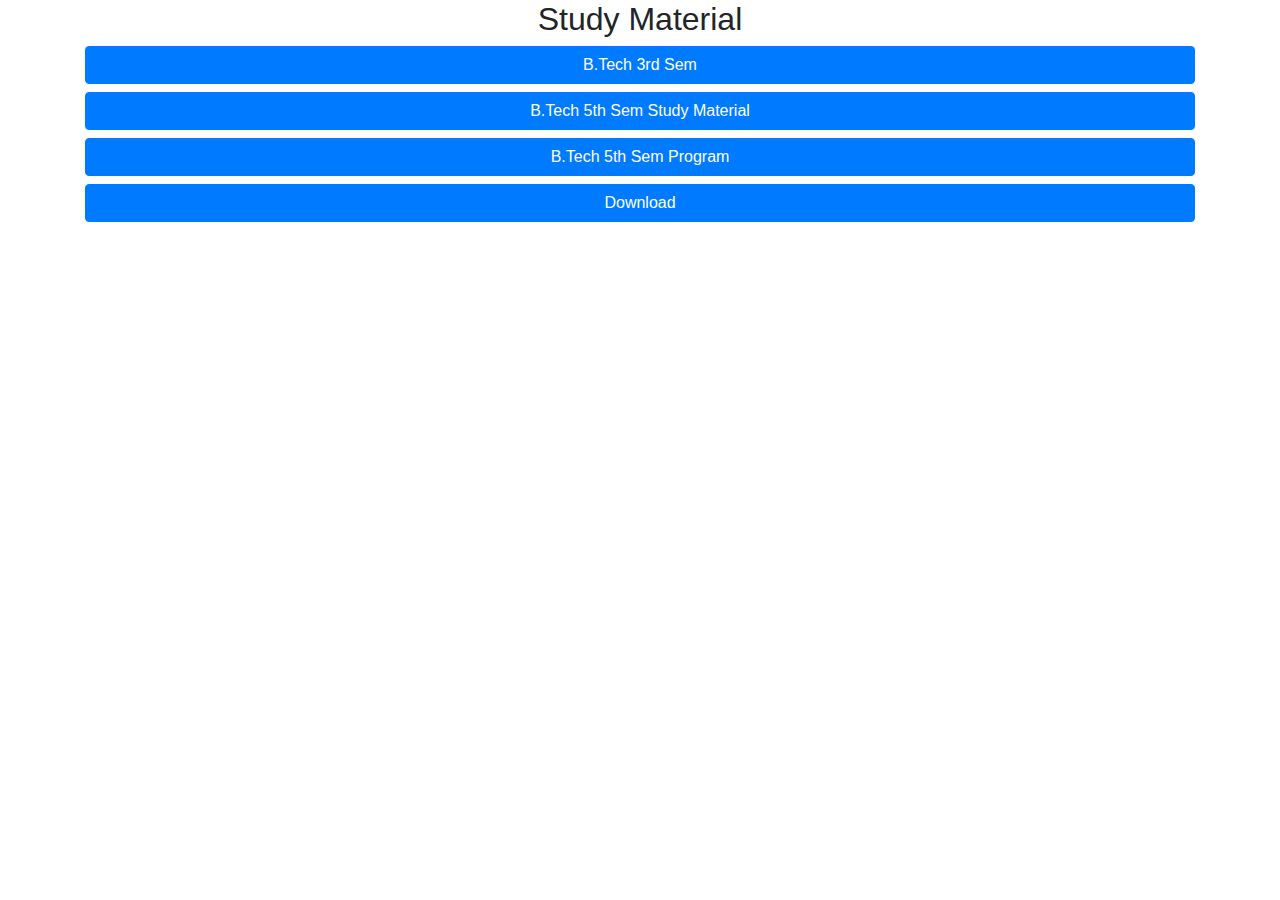
<file: index.html>
<!DOCTYPE html>
<html>
<head>
  	<title>IGU Blog</title>
  	<link rel="stylesheet" type="text/css" href="https://honeyyadav.github.io/css/bootstrap.min.css">
 	<meta name="viewport" content="width=device-width, initial-scale=1.0">
  	<link rel="shortcut icon" href="https://honeyyadav.github.io/images/favicon.ico">
	<link rel="icon" sizes="16x16 32x32 64x64" href="https://honeyyadav.github.io/images/favicon.ico">
	<link rel="icon" type="image/png" sizes="196x196" href="https://honeyyadav.github.io/images/favicon-192.png">
	<link rel="icon" type="image/png" sizes="160x160" href="https://honeyyadav.github.io/images/favicon-160.png">
	<link rel="icon" type="image/png" sizes="96x96" href="https://honeyyadav.github.io/images/favicon-96.png">
	<link rel="icon" type="image/png" sizes="64x64" href="https://honeyyadav.github.io/images/favicon-64.png">
	<link rel="icon" type="image/png" sizes="32x32" href="https://honeyyadav.github.io/images/favicon-32.png">
	<link rel="icon" type="image/png" sizes="16x16" href="https://honeyyadav.github.io/images/favicon-16.png">
	<link rel="apple-touch-icon" href="https://honeyyadav.github.io/images/favicon-57.png">
	<link rel="apple-touch-icon" sizes="114x114" href="https://honeyyadav.github.io/images/favicon-114.png">
	<link rel="apple-touch-icon" sizes="72x72" href="https://honeyyadav.github.io/images/favicon-72.png">
	<link rel="apple-touch-icon" sizes="144x144" href="https://honeyyadav.github.io/images/favicon-144.png">
	<link rel="apple-touch-icon" sizes="60x60" href="https://honeyyadav.github.io/images/favicon-60.png">
	<link rel="apple-touch-icon" sizes="120x120" href="https://honeyyadav.github.io/images/favicon-120.png">
	<link rel="apple-touch-icon" sizes="76x76" href="https://honeyyadav.github.io/images/favicon-76.png">
	<link rel="apple-touch-icon" sizes="152x152" href="https://honeyyadav.github.io/images/favicon-152.png">
	<link rel="apple-touch-icon" sizes="180x180" href="https://honeyyadav.github.io/images/favicon-180.png">
	<meta name="msapplication-TileColor" content="#FFFFFF">
	<meta name="msapplication-TileImage" content="https://honeyyadav.github.io/images/favicon-144.png">
	<meta name="msapplication-config" content="https://honeyyadav.github.io/images/browserconfig.xml">
</head>
<body>
	<div class="container">
		<h2 align="center">Study Material</h2>
	</div>
  	<div class="container">
    	<div class="row">
    		
    		<a href="https://drive.google.com/drive/folders/1yzIhm69aCQIG2naE6yDrVSP9mayrxkH4?usp=sharing" download class="btn-block col-sm-12 col-xs-12">
      		<button class="btn btn-block btn-primary col-sm-12 col-xs-12" href="student-area">
      			B.Tech 3rd Sem
      		</button>
      		</a>

      		<a href="5.html" class="btn-block col-sm-12 col-xs-12">
      		<button class="btn btn-block btn-primary col-sm-12 col-xs-12" href="student-area">
      			B.Tech 5th Sem Study Material
      		</button>
      		</a>

      		<a href="index3.html" class="btn-block col-sm-12 col-xs-12">
      		<button class="btn btn-block btn-primary col-sm-12 col-xs-12" href="student-area">
      			B.Tech 5th Sem Program
      		</button>
      		</a>

          <a href="https://pastehere.xyz/oRTenrDd" class="btn-block col-sm-12 col-xs-12">
          <button class="btn btn-block btn-primary col-sm-12 col-xs-12" href="student-area">
            Download
          </button>
          </a>

      	</div>
    </div>

</body>
</html>
</file>
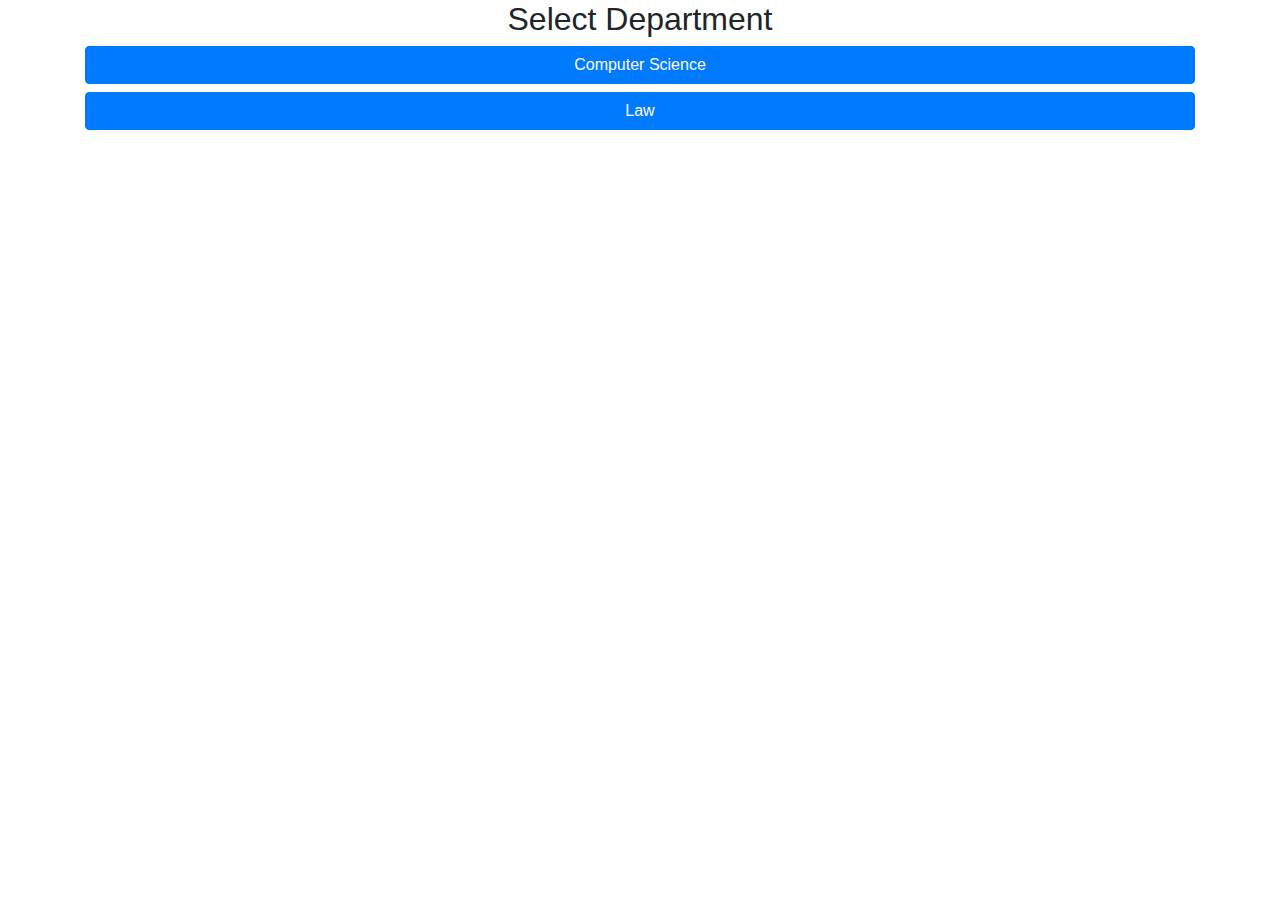
<file: student-area/index.html>
<!DOCTYPE html>
<html>
<head>
  	<title>IGU Blog</title>
  	<link rel="stylesheet" type="text/css" href="https://honeyyadav.github.io/css/bootstrap.min.css">
  	<meta name="viewport" content="width=device-width, initial-scale=1.0">
  	<link rel="shortcut icon" href="https://honeyyadav.github.io/images/favicon.ico">
	<link rel="icon" sizes="16x16 32x32 64x64" href="https://honeyyadav.github.io/images/favicon.ico">
	<link rel="icon" type="image/png" sizes="196x196" href="https://honeyyadav.github.io/images/favicon-192.png">
	<link rel="icon" type="image/png" sizes="160x160" href="https://honeyyadav.github.io/images/favicon-160.png">
	<link rel="icon" type="image/png" sizes="96x96" href="https://honeyyadav.github.io/images/favicon-96.png">
	<link rel="icon" type="image/png" sizes="64x64" href="https://honeyyadav.github.io/images/favicon-64.png">
	<link rel="icon" type="image/png" sizes="32x32" href="https://honeyyadav.github.io/images/favicon-32.png">
	<link rel="icon" type="image/png" sizes="16x16" href="https://honeyyadav.github.io/images/favicon-16.png">
	<link rel="apple-touch-icon" href="https://honeyyadav.github.io/images/favicon-57.png">
	<link rel="apple-touch-icon" sizes="114x114" href="https://honeyyadav.github.io/images/favicon-114.png">
	<link rel="apple-touch-icon" sizes="72x72" href="https://honeyyadav.github.io/images/favicon-72.png">
	<link rel="apple-touch-icon" sizes="144x144" href="https://honeyyadav.github.io/images/favicon-144.png">
	<link rel="apple-touch-icon" sizes="60x60" href="https://honeyyadav.github.io/images/favicon-60.png">
	<link rel="apple-touch-icon" sizes="120x120" href="https://honeyyadav.github.io/images/favicon-120.png">
	<link rel="apple-touch-icon" sizes="76x76" href="https://honeyyadav.github.io/images/favicon-76.png">
	<link rel="apple-touch-icon" sizes="152x152" href="https://honeyyadav.github.io/images/favicon-152.png">
	<link rel="apple-touch-icon" sizes="180x180" href="https://honeyyadav.github.io/images/favicon-180.png">
	<meta name="msapplication-TileColor" content="#FFFFFF">
	<meta name="msapplication-TileImage" content="https://honeyyadav.github.io/images/favicon-144.png">
	<meta name="msapplication-config" content="https://honeyyadav.github.io/images/browserconfig.xml">
</head>
<body>
	<div class="container">
		<h2 align="center">Select Department</h2>
	</div>
  	<div class="container">
    	<div class="row">
    		
    		<a href="computerscience/index.html" class="btn-block col-sm-12 col-xs-12">
      		<button class="btn btn-block btn-primary col-sm-12 col-xs-12" href="student-area">
      			Computer Science
      		</button>
      		</a>

      		<a href="#" class="btn-block col-sm-12 col-xs-12">
      		<button class="btn btn-block btn-primary col-sm-12 col-xs-12" href="student-area">
      			Law
      		</button>
      		</a>
      		
      	</div>
    </div>

</body>
</html>
</file>
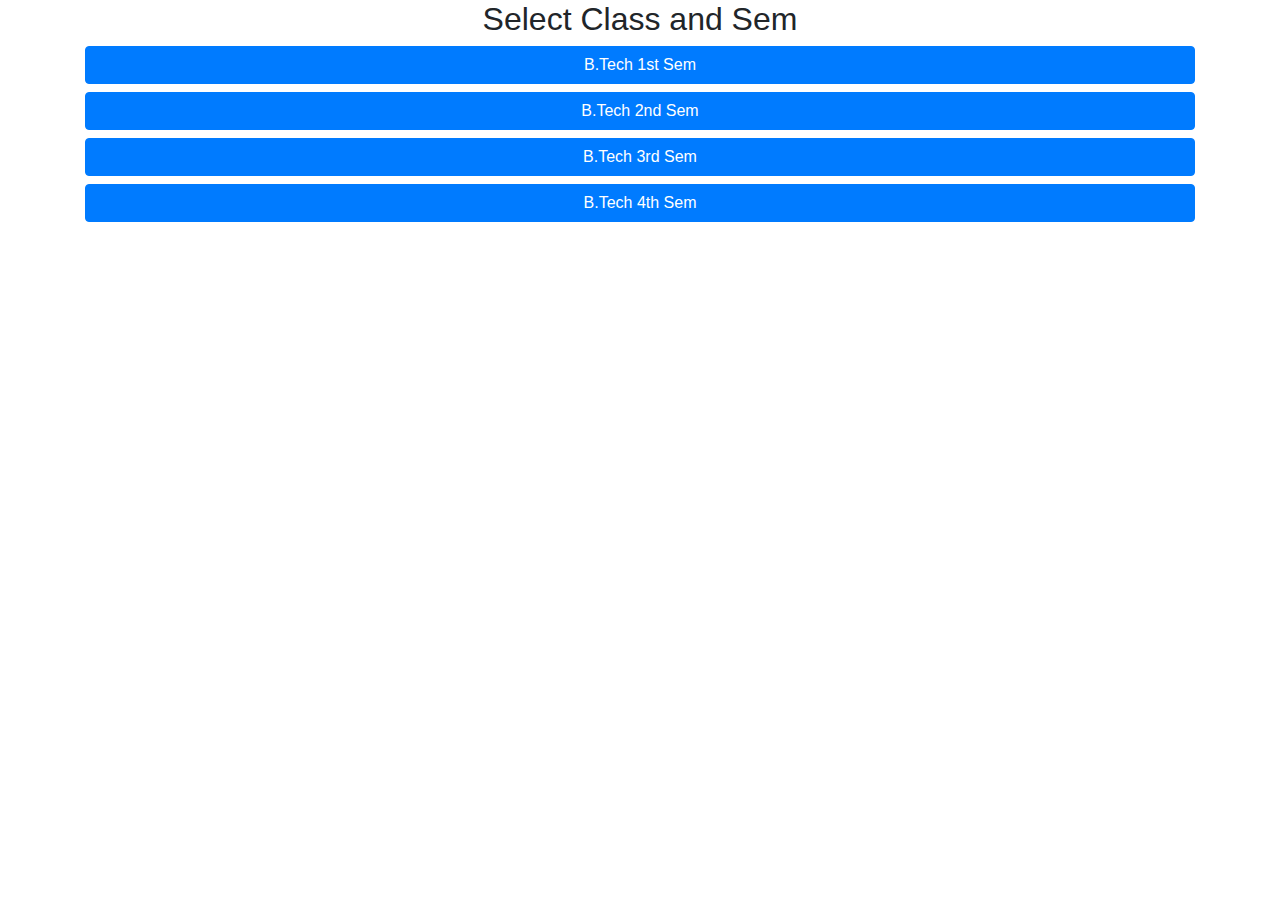
<file: student-area/computerscience/index.html>
<!DOCTYPE html>
<html>
<head>
  	<title>IGU Blog</title>
  	<link rel="stylesheet" type="text/css" href="https://honeyyadav.github.io/css/bootstrap.min.css">
  	<meta name="viewport" content="width=device-width, initial-scale=1.0">
  	<link rel="shortcut icon" href="https://honeyyadav.github.io/images/favicon.ico">
	<link rel="icon" sizes="16x16 32x32 64x64" href="https://honeyyadav.github.io/images/favicon.ico">
	<link rel="icon" type="image/png" sizes="196x196" href="https://honeyyadav.github.io/images/favicon-192.png">
	<link rel="icon" type="image/png" sizes="160x160" href="https://honeyyadav.github.io/images/favicon-160.png">
	<link rel="icon" type="image/png" sizes="96x96" href="https://honeyyadav.github.io/images/favicon-96.png">
	<link rel="icon" type="image/png" sizes="64x64" href="https://honeyyadav.github.io/images/favicon-64.png">
	<link rel="icon" type="image/png" sizes="32x32" href="https://honeyyadav.github.io/images/favicon-32.png">
	<link rel="icon" type="image/png" sizes="16x16" href="https://honeyyadav.github.io/images/favicon-16.png">
	<link rel="apple-touch-icon" href="https://honeyyadav.github.io/images/favicon-57.png">
	<link rel="apple-touch-icon" sizes="114x114" href="https://honeyyadav.github.io/images/favicon-114.png">
	<link rel="apple-touch-icon" sizes="72x72" href="https://honeyyadav.github.io/images/favicon-72.png">
	<link rel="apple-touch-icon" sizes="144x144" href="https://honeyyadav.github.io/images/favicon-144.png">
	<link rel="apple-touch-icon" sizes="60x60" href="https://honeyyadav.github.io/images/favicon-60.png">
	<link rel="apple-touch-icon" sizes="120x120" href="https://honeyyadav.github.io/images/favicon-120.png">
	<link rel="apple-touch-icon" sizes="76x76" href="https://honeyyadav.github.io/images/favicon-76.png">
	<link rel="apple-touch-icon" sizes="152x152" href="https://honeyyadav.github.io/images/favicon-152.png">
	<link rel="apple-touch-icon" sizes="180x180" href="https://honeyyadav.github.io/images/favicon-180.png">
	<meta name="msapplication-TileColor" content="#FFFFFF">
	<meta name="msapplication-TileImage" content="https://honeyyadav.github.io/images/favicon-144.png">
	<meta name="msapplication-config" content="https://honeyyadav.github.io/images/browserconfig.xml">
</head>
<body>
	<div class="container">
		<h2 align="center">Select Class and Sem</h2>
	</div>
  	<div class="container">
    	<div class="row">
    		
    		<a href="1.html" class="btn-block col-sm-12 col-xs-12">
      		<button class="btn btn-block btn-primary col-sm-12 col-xs-12" href="student-area">
      			B.Tech 1st Sem
      		</button>
      		</a>

      		<a href="#" class="btn-block col-sm-12 col-xs-12">
      		<button class="btn btn-block btn-primary col-sm-12 col-xs-12" href="student-area">
      			B.Tech 2nd Sem
      		</button>
      		</a>

      		<a href="#" class="btn-block col-sm-12 col-xs-12">
      		<button class="btn btn-block btn-primary col-sm-12 col-xs-12" href="student-area">
      			B.Tech 3rd Sem
      		</button>
      		</a>

      		<a href="#" class="btn-block col-sm-12 col-xs-12">
      		<button class="btn btn-block btn-primary col-sm-12 col-xs-12" href="student-area">
      			B.Tech 4th Sem
      		</button>
      		</a>
      		
      	</div>
    </div>

</body>
</html>
</file>
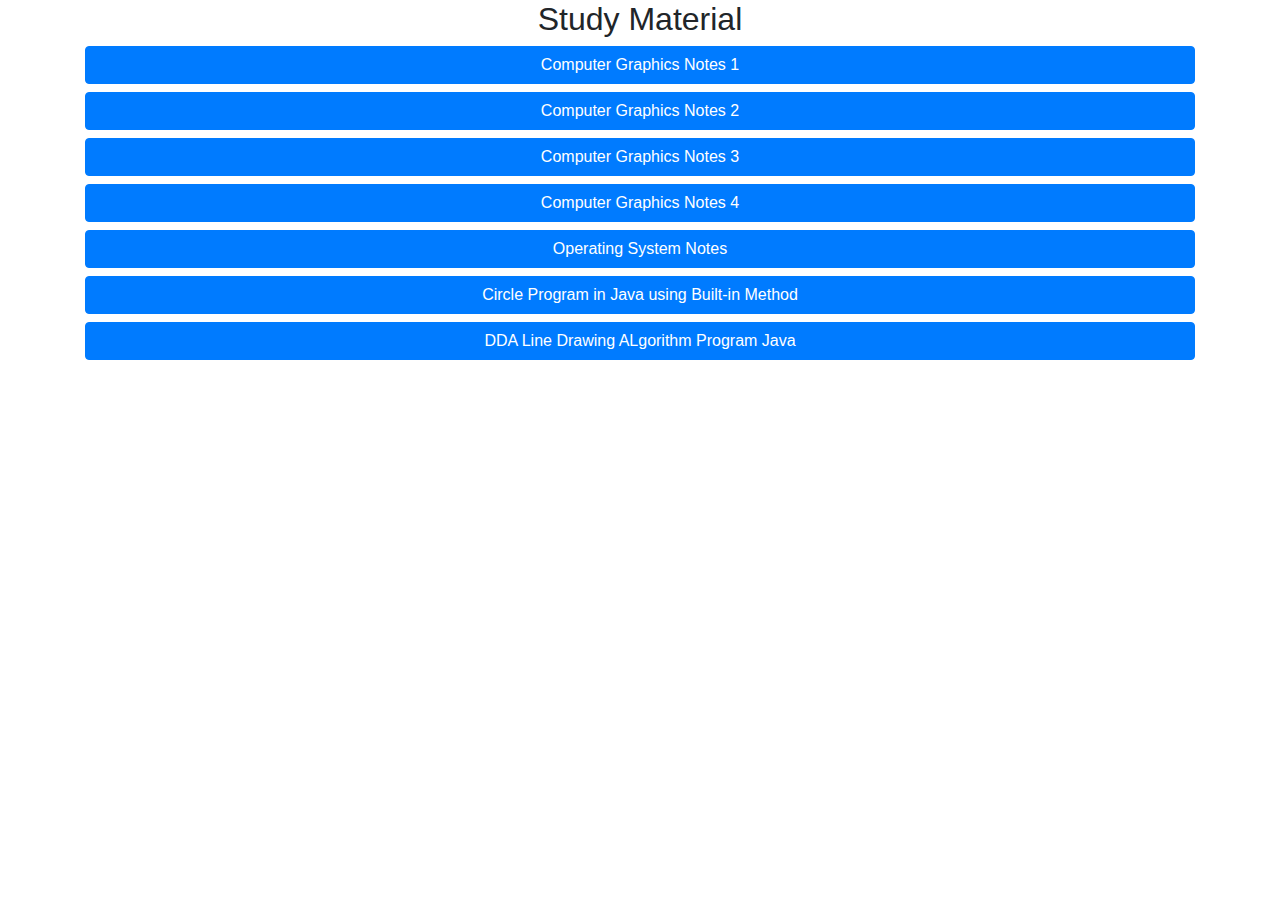
<file: 5.html>
<!DOCTYPE html>
<html>
<head>
  	<title>IGU Blog</title>
  	<link rel="stylesheet" type="text/css" href="https://honeyyadav.github.io/css/bootstrap.min.css">
 	<meta name="viewport" content="width=device-width, initial-scale=1.0">
  	<link rel="shortcut icon" href="https://honeyyadav.github.io/images/favicon.ico">
	<link rel="icon" sizes="16x16 32x32 64x64" href="https://honeyyadav.github.io/images/favicon.ico">
	<link rel="icon" type="image/png" sizes="196x196" href="https://honeyyadav.github.io/images/favicon-192.png">
	<link rel="icon" type="image/png" sizes="160x160" href="https://honeyyadav.github.io/images/favicon-160.png">
	<link rel="icon" type="image/png" sizes="96x96" href="https://honeyyadav.github.io/images/favicon-96.png">
	<link rel="icon" type="image/png" sizes="64x64" href="https://honeyyadav.github.io/images/favicon-64.png">
	<link rel="icon" type="image/png" sizes="32x32" href="https://honeyyadav.github.io/images/favicon-32.png">
	<link rel="icon" type="image/png" sizes="16x16" href="https://honeyyadav.github.io/images/favicon-16.png">
	<link rel="apple-touch-icon" href="https://honeyyadav.github.io/images/favicon-57.png">
	<link rel="apple-touch-icon" sizes="114x114" href="https://honeyyadav.github.io/images/favicon-114.png">
	<link rel="apple-touch-icon" sizes="72x72" href="https://honeyyadav.github.io/images/favicon-72.png">
	<link rel="apple-touch-icon" sizes="144x144" href="https://honeyyadav.github.io/images/favicon-144.png">
	<link rel="apple-touch-icon" sizes="60x60" href="https://honeyyadav.github.io/images/favicon-60.png">
	<link rel="apple-touch-icon" sizes="120x120" href="https://honeyyadav.github.io/images/favicon-120.png">
	<link rel="apple-touch-icon" sizes="76x76" href="https://honeyyadav.github.io/images/favicon-76.png">
	<link rel="apple-touch-icon" sizes="152x152" href="https://honeyyadav.github.io/images/favicon-152.png">
	<link rel="apple-touch-icon" sizes="180x180" href="https://honeyyadav.github.io/images/favicon-180.png">
	<meta name="msapplication-TileColor" content="#FFFFFF">
	<meta name="msapplication-TileImage" content="https://honeyyadav.github.io/images/favicon-144.png">
	<meta name="msapplication-config" content="https://honeyyadav.github.io/images/browserconfig.xml">
</head>
<body>
	<div class="container">
		<h2 align="center">Study Material</h2>
	</div>
  	<div class="container">
    	<div class="row">
    		
    		<a href="Notes_1.pdf" download class="btn-block col-sm-12 col-xs-12">
      		<button class="btn btn-block btn-primary col-sm-12 col-xs-12" href="student-area">
      			Computer Graphics Notes 1
      		</button>
      		</a>

      		<a href="Notes_2.pdf" download class="btn-block col-sm-12 col-xs-12">
      		<button class="btn btn-block btn-primary col-sm-12 col-xs-12" href="student-area">
      			Computer Graphics Notes 2
      		</button>
      		</a>

      		<a href="https://drive.google.com/file/d/0Bx43nGRE9Lp9aWNGc19WbVFaYTR0cFpXX1BKXzNkREs2S1VV/view?usp=sharing" class="btn-block col-sm-12 col-xs-12">
      		<button class="btn btn-block btn-primary col-sm-12 col-xs-12" href="student-area">
      			Computer Graphics Notes 3
      		</button>
      		</a>

      		<a href="https://drive.google.com/file/d/0BzTHRL_Tha5WVjBITUowQmlTMGlCMFFIRnYyX09UUEhDMGY4/view?usp=sharing" class="btn-block col-sm-12 col-xs-12">
      		<button class="btn btn-block btn-primary col-sm-12 col-xs-12" href="student-area">
      			Computer Graphics Notes 4
      		</button>
      		</a>

      		<a href="https://drive.google.com/file/d/15uGi79ep3x4IrFgjxvXkzv1F4C-TP6LJ/view?usp=sharing" class="btn-block col-sm-12 col-xs-12">
      		<button class="btn btn-block btn-primary col-sm-12 col-xs-12" href="student-area">
      			Operating System Notes
      		</button>
      		</a>
      		
      		<a href="https://github.com/honeyyadav/btech_sem_3/blob/master/5th_Sem/Circle.java" class="btn-block col-sm-12 col-xs-12">
      		<button class="btn btn-block btn-primary col-sm-12 col-xs-12" href="student-area">
      			Circle Program in Java using Built-in Method
      		</button>
      		</a>

      		<a href="https://github.com/honeyyadav/btech_sem_3/blob/master/5th_Sem/DDA.java" class="btn-block col-sm-12 col-xs-12">
      		<button class="btn btn-block btn-primary col-sm-12 col-xs-12" href="student-area">
      			DDA Line Drawing ALgorithm Program Java
      		</button>
      		</a>

      	</div>
    </div>

</body>
</html>
</file>
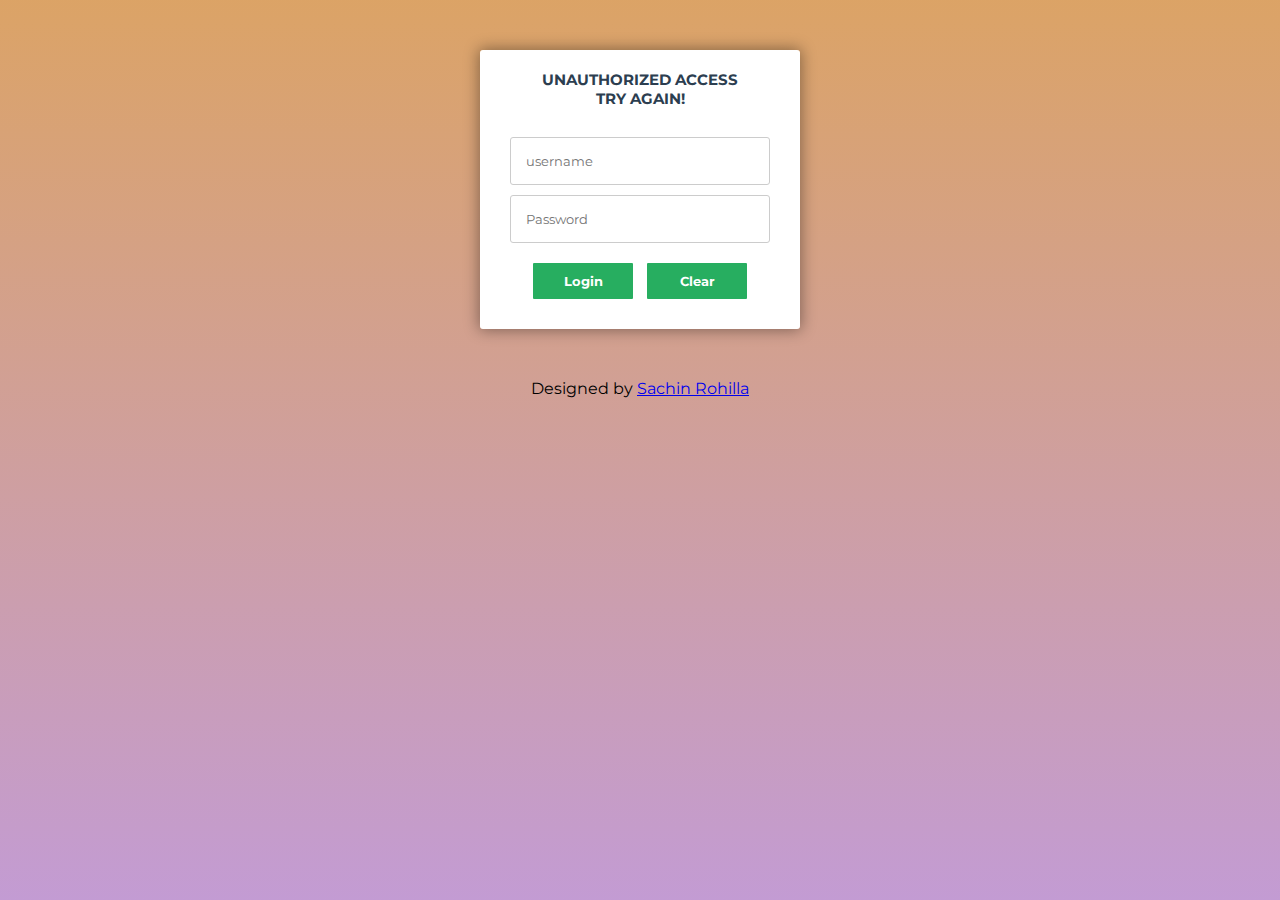
<file: fail.html>
<html>
<head>
<link rel="stylesheet" href="form.css">
<title>
</title>
</head>
<!-- multistep form -->
<form id="msform">
  <!-- fieldsets -->
  <fieldset>
    <h2 class="fs-title">Unauthorized Access <br>Try Again!</h2><br>
    <input type="username" name="username" placeholder="username" id="text1" />
    <input type="password" name="pass" placeholder="Password" id="text2" />
    <input type="button" class="next action-button"  value="Login" onclick="javascript:validate()" />
	<input type="reset" name="reset" class="next action-button" value="Clear" />
  </fieldset>
</form>
<script type="text/javascript">
function validate()
{
    if(   document.getElementById("text1").value == "0"
       && document.getElementById("text2").value == "0" )
    {
        //alert( "validation succeeded" );
        location.href="index2.html";
    }
    else
    {
        //alert( "validation failed" );
        location.href="fail.html";
    }
}
</script>
<footer align="center">Designed by <a href="https://www.facebook.com/sachin.rohilla.1694">Sachin Rohilla</a> </footer>
</html>
</file>
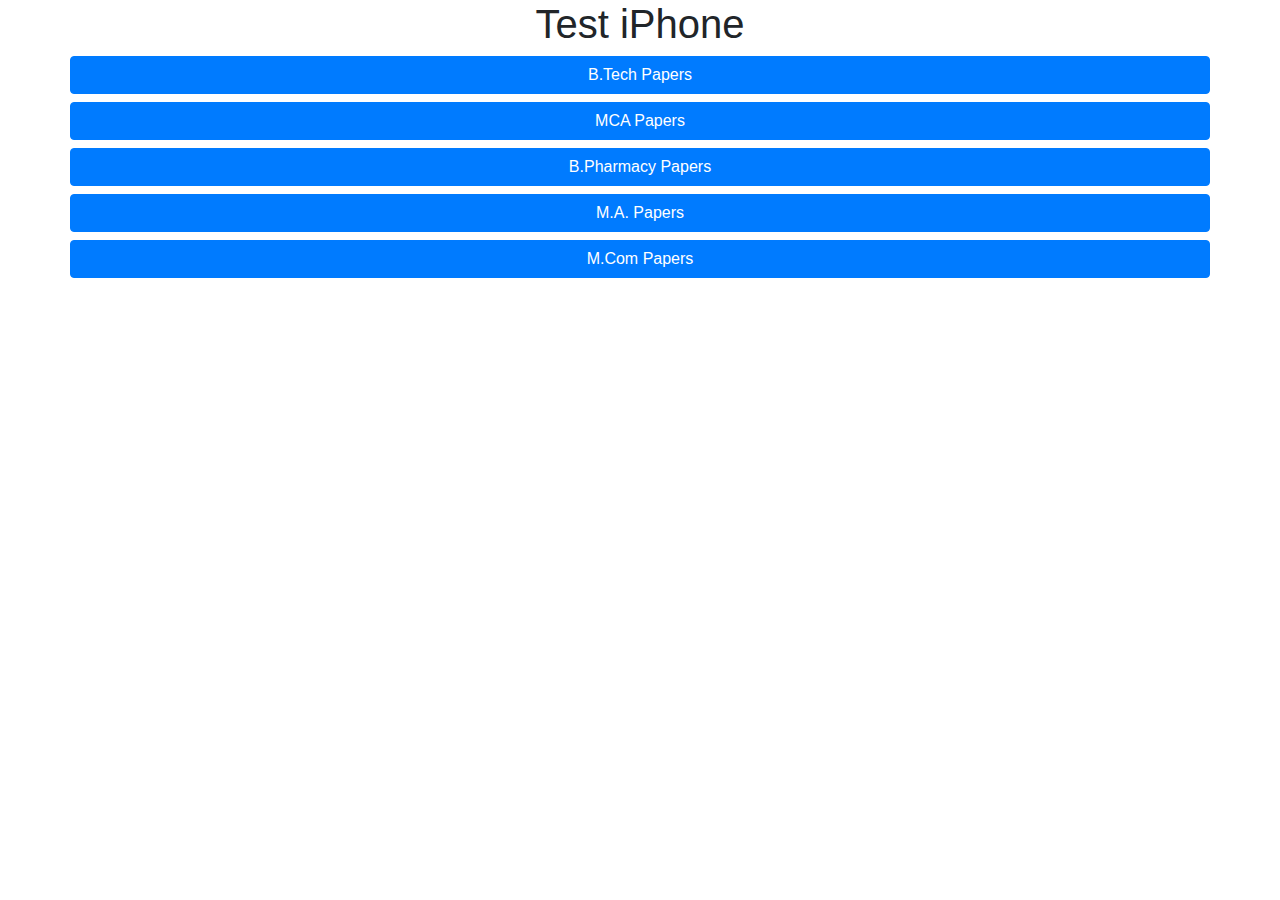
<file: home2.html>
<!DOCTYPE html>
<html>
<head>
  <title>Home2</title>
  <link rel="stylesheet" type="text/css" href="css/bootstrap.min.css">
  <meta name="viewport" content="width=device-width, initial-scale=1.0">
</head>
<body>
  <h1 align="center">Test iPhone</h1>
  <div class="container">
    <div class="row">
      <button class="btn btn-block btn-primary col-sm-12 col-xs-12">
        B.Tech Papers
      </button>
      <button class="btn btn-block btn-primary col-sm-12 col-xs-12">
        MCA Papers
      </button>
      <button class="btn btn-block btn-primary col-sm-12 col-xs-12">
        B.Pharmacy Papers
      </button>
      <button class="btn btn-block btn-primary col-sm-12 col-xs-12">
        M.A. Papers
      </button>
      <button class="btn btn-block btn-primary col-sm-12 col-xs-12">
        M.Com Papers
      </button>  
    </div>

</body>
</html>
</file>
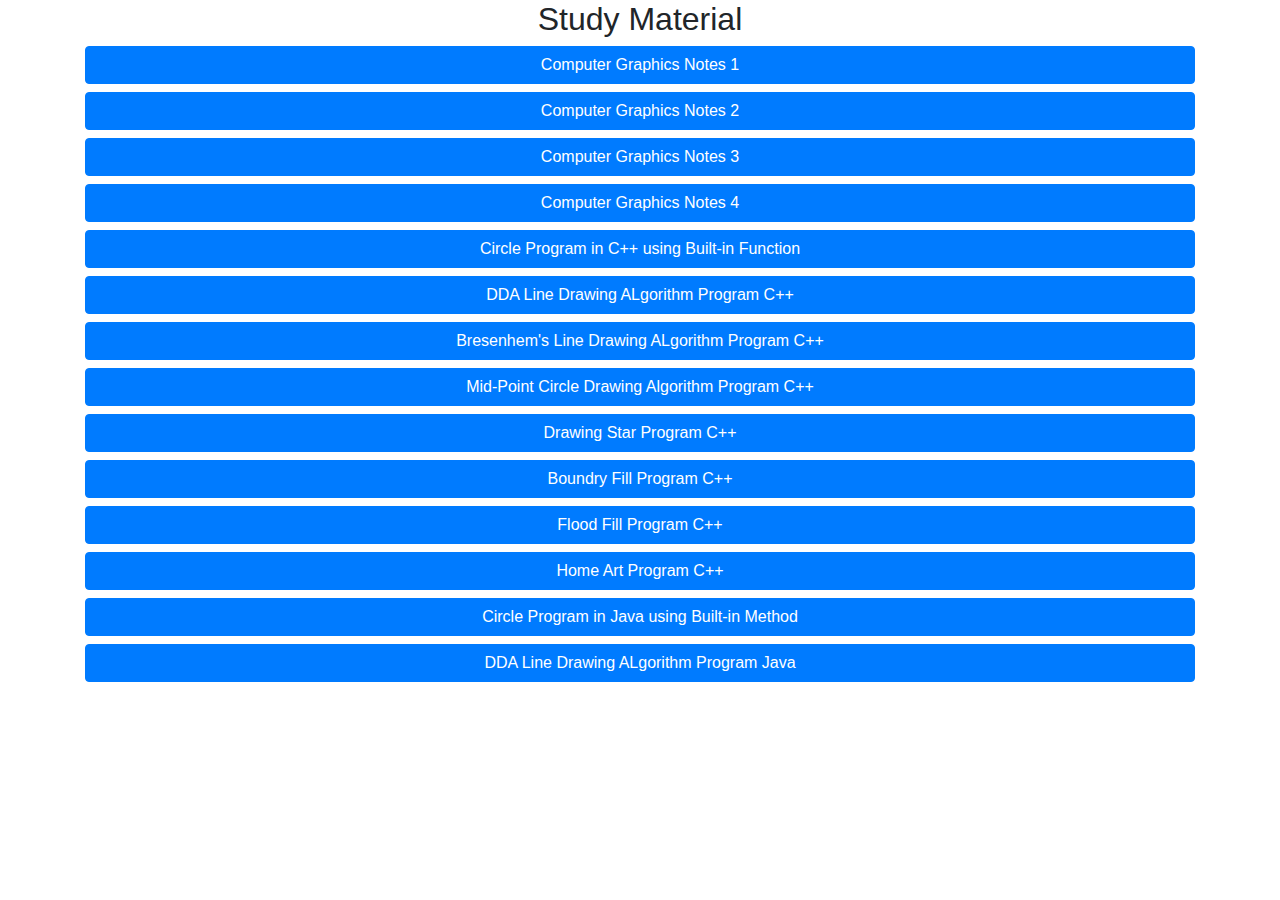
<file: index2 - Copy.html>
<!DOCTYPE html>
<html>
<head>
  	<title>IGU Blog</title>
  	<link rel="stylesheet" type="text/css" href="https://honeyyadav.github.io/css/bootstrap.min.css">
 	<meta name="viewport" content="width=device-width, initial-scale=1.0">
  	<link rel="shortcut icon" href="https://honeyyadav.github.io/images/favicon.ico">
	<link rel="icon" sizes="16x16 32x32 64x64" href="https://honeyyadav.github.io/images/favicon.ico">
	<link rel="icon" type="image/png" sizes="196x196" href="https://honeyyadav.github.io/images/favicon-192.png">
	<link rel="icon" type="image/png" sizes="160x160" href="https://honeyyadav.github.io/images/favicon-160.png">
	<link rel="icon" type="image/png" sizes="96x96" href="https://honeyyadav.github.io/images/favicon-96.png">
	<link rel="icon" type="image/png" sizes="64x64" href="https://honeyyadav.github.io/images/favicon-64.png">
	<link rel="icon" type="image/png" sizes="32x32" href="https://honeyyadav.github.io/images/favicon-32.png">
	<link rel="icon" type="image/png" sizes="16x16" href="https://honeyyadav.github.io/images/favicon-16.png">
	<link rel="apple-touch-icon" href="https://honeyyadav.github.io/images/favicon-57.png">
	<link rel="apple-touch-icon" sizes="114x114" href="https://honeyyadav.github.io/images/favicon-114.png">
	<link rel="apple-touch-icon" sizes="72x72" href="https://honeyyadav.github.io/images/favicon-72.png">
	<link rel="apple-touch-icon" sizes="144x144" href="https://honeyyadav.github.io/images/favicon-144.png">
	<link rel="apple-touch-icon" sizes="60x60" href="https://honeyyadav.github.io/images/favicon-60.png">
	<link rel="apple-touch-icon" sizes="120x120" href="https://honeyyadav.github.io/images/favicon-120.png">
	<link rel="apple-touch-icon" sizes="76x76" href="https://honeyyadav.github.io/images/favicon-76.png">
	<link rel="apple-touch-icon" sizes="152x152" href="https://honeyyadav.github.io/images/favicon-152.png">
	<link rel="apple-touch-icon" sizes="180x180" href="https://honeyyadav.github.io/images/favicon-180.png">
	<meta name="msapplication-TileColor" content="#FFFFFF">
	<meta name="msapplication-TileImage" content="https://honeyyadav.github.io/images/favicon-144.png">
	<meta name="msapplication-config" content="https://honeyyadav.github.io/images/browserconfig.xml">
</head>
<body>
	<div class="container">
		<h2 align="center">Study Material</h2>
	</div>
  	<div class="container">
    	<div class="row">
    		
    		<a href="Notes_1.pdf" download class="btn-block col-sm-12 col-xs-12">
      		<button class="btn btn-block btn-primary col-sm-12 col-xs-12" href="student-area">
      			Computer Graphics Notes 1
      		</button>
      		</a>

      		<a href="Notes_2.pdf" download class="btn-block col-sm-12 col-xs-12">
      		<button class="btn btn-block btn-primary col-sm-12 col-xs-12" href="student-area">
      			Computer Graphics Notes 2
      		</button>
      		</a>

      		<a href="https://drive.google.com/file/d/0Bx43nGRE9Lp9aWNGc19WbVFaYTR0cFpXX1BKXzNkREs2S1VV/view?usp=sharing" class="btn-block col-sm-12 col-xs-12">
      		<button class="btn btn-block btn-primary col-sm-12 col-xs-12" href="student-area">
      			Computer Graphics Notes 3
      		</button>
      		</a>

      		<a href="https://drive.google.com/file/d/0BzTHRL_Tha5WVjBITUowQmlTMGlCMFFIRnYyX09UUEhDMGY4/view?usp=sharing" class="btn-block col-sm-12 col-xs-12">
      		<button class="btn btn-block btn-primary col-sm-12 col-xs-12" href="student-area">
      			Computer Graphics Notes 4
      		</button>
      		</a>

      		<a href="https://github.com/honeyyadav/btech_sem_3/blob/master/5th_Sem/Circle.cpp" class="btn-block col-sm-12 col-xs-12">
      		<button class="btn btn-block btn-primary col-sm-12 col-xs-12" href="student-area">
      			Circle Program in C++ using Built-in Function
      		</button>
      		</a>

      		<a href="https://github.com/honeyyadav/btech_sem_3/blob/master/5th_Sem/DDA_Algorithm.cpp" class="btn-block col-sm-12 col-xs-12">
      		<button class="btn btn-block btn-primary col-sm-12 col-xs-12" href="student-area">
      			DDA Line Drawing ALgorithm Program C++
      		</button>
      		</a>
      		
          <a href="https://github.com/honeyyadav/btech_sem_3/blob/master/5th_Sem/Bresenhems.cpp" class="btn-block col-sm-12 col-xs-12">
          <button class="btn btn-block btn-primary col-sm-12 col-xs-12" href="student-area">
            Bresenhem's Line Drawing ALgorithm Program C++
          </button>
          </a>

      		<a href="https://github.com/honeyyadav/btech_sem_3/blob/master/5th_Sem/Mid-Point%20Circle.cpp" class="btn-block col-sm-12 col-xs-12">
      		<button class="btn btn-block btn-primary col-sm-12 col-xs-12" href="student-area">
      			Mid-Point Circle Drawing Algorithm Program C++
      		</button>
      		</a>

      		<a href="https://github.com/honeyyadav/btech_sem_3/blob/master/5th_Sem/Star.cpp" class="btn-block col-sm-12 col-xs-12">
      		<button class="btn btn-block btn-primary col-sm-12 col-xs-12" href="student-area">
      			Drawing Star Program C++
      		</button>
      		</a>

      		<a href="https://github.com/honeyyadav/btech_sem_3/blob/master/5th_Sem/Boundry_Fill.cpp" class="btn-block col-sm-12 col-xs-12">
      		<button class="btn btn-block btn-primary col-sm-12 col-xs-12" href="student-area">
      			Boundry Fill Program C++
      		</button>
      		</a>

      		<a href="https://github.com/honeyyadav/btech_sem_3/blob/master/5th_Sem/Flood_Fill.cpp" class="btn-block col-sm-12 col-xs-12">
      		<button class="btn btn-block btn-primary col-sm-12 col-xs-12" href="student-area">
      			Flood Fill Program C++
      		</button>
      		</a>

      		<a href="https://github.com/honeyyadav/btech_sem_3/blob/master/5th_Sem/Home_Art.cpp" class="btn-block col-sm-12 col-xs-12">
      		<button class="btn btn-block btn-primary col-sm-12 col-xs-12" href="student-area">
      			Home Art Program C++
      		</button>
      		</a>

      		<a href="https://github.com/honeyyadav/btech_sem_3/blob/master/5th_Sem/Circle.java" class="btn-block col-sm-12 col-xs-12">
      		<button class="btn btn-block btn-primary col-sm-12 col-xs-12" href="student-area">
      			Circle Program in Java using Built-in Method
      		</button>
      		</a>

      		<a href="https://github.com/honeyyadav/btech_sem_3/blob/master/5th_Sem/DDA.java" class="btn-block col-sm-12 col-xs-12">
      		<button class="btn btn-block btn-primary col-sm-12 col-xs-12" href="student-area">
      			DDA Line Drawing ALgorithm Program Java
      		</button>
      		</a>

      	</div>
    </div>

</body>
</html>
</file>
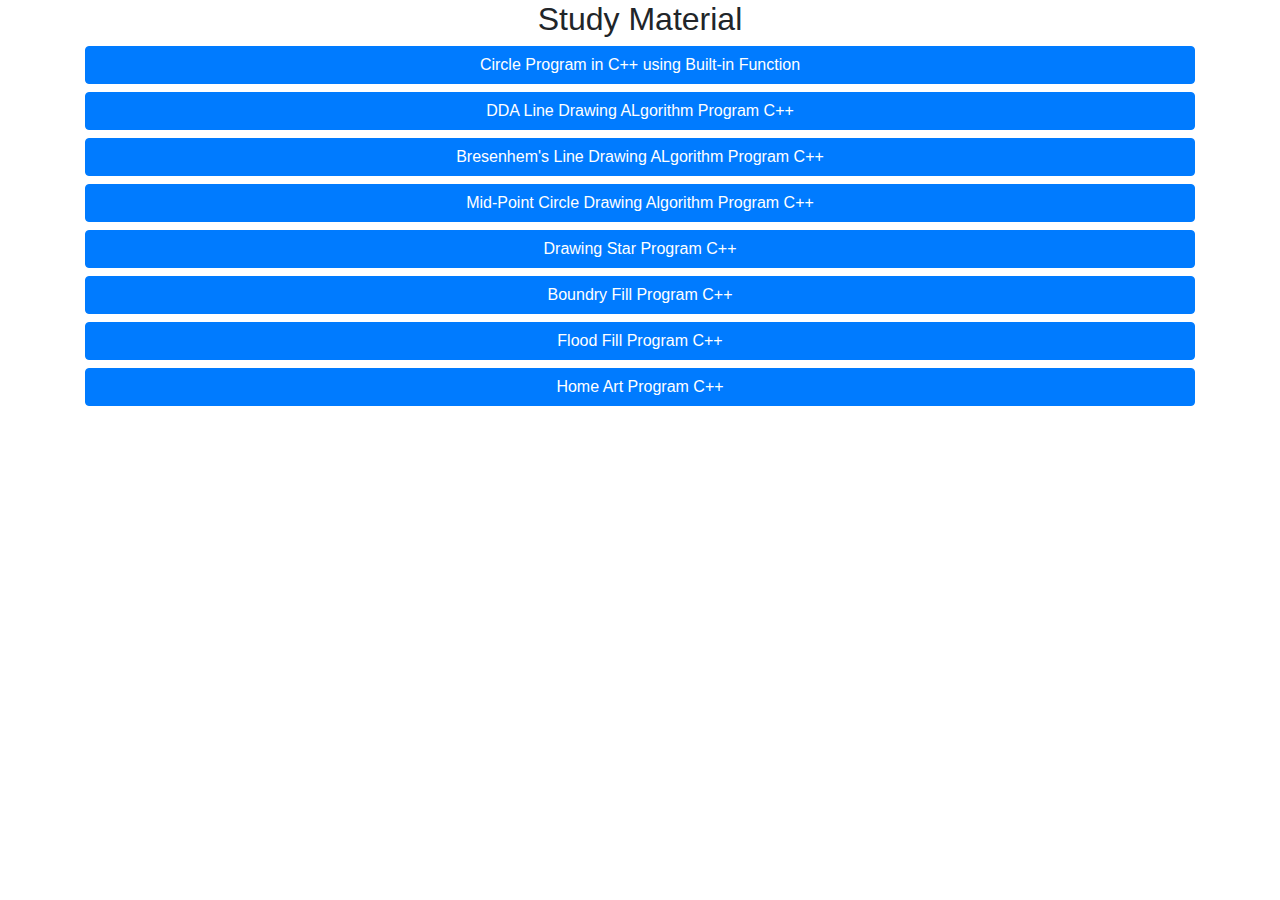
<file: index2.html>
<!DOCTYPE html>
<html>
<head>
  	<title>IGU Blog</title>
  	<link rel="stylesheet" type="text/css" href="https://honeyyadav.github.io/css/bootstrap.min.css">
 	<meta name="viewport" content="width=device-width, initial-scale=1.0">
  	<link rel="shortcut icon" href="https://honeyyadav.github.io/images/favicon.ico">
	<link rel="icon" sizes="16x16 32x32 64x64" href="https://honeyyadav.github.io/images/favicon.ico">
	<link rel="icon" type="image/png" sizes="196x196" href="https://honeyyadav.github.io/images/favicon-192.png">
	<link rel="icon" type="image/png" sizes="160x160" href="https://honeyyadav.github.io/images/favicon-160.png">
	<link rel="icon" type="image/png" sizes="96x96" href="https://honeyyadav.github.io/images/favicon-96.png">
	<link rel="icon" type="image/png" sizes="64x64" href="https://honeyyadav.github.io/images/favicon-64.png">
	<link rel="icon" type="image/png" sizes="32x32" href="https://honeyyadav.github.io/images/favicon-32.png">
	<link rel="icon" type="image/png" sizes="16x16" href="https://honeyyadav.github.io/images/favicon-16.png">
	<link rel="apple-touch-icon" href="https://honeyyadav.github.io/images/favicon-57.png">
	<link rel="apple-touch-icon" sizes="114x114" href="https://honeyyadav.github.io/images/favicon-114.png">
	<link rel="apple-touch-icon" sizes="72x72" href="https://honeyyadav.github.io/images/favicon-72.png">
	<link rel="apple-touch-icon" sizes="144x144" href="https://honeyyadav.github.io/images/favicon-144.png">
	<link rel="apple-touch-icon" sizes="60x60" href="https://honeyyadav.github.io/images/favicon-60.png">
	<link rel="apple-touch-icon" sizes="120x120" href="https://honeyyadav.github.io/images/favicon-120.png">
	<link rel="apple-touch-icon" sizes="76x76" href="https://honeyyadav.github.io/images/favicon-76.png">
	<link rel="apple-touch-icon" sizes="152x152" href="https://honeyyadav.github.io/images/favicon-152.png">
	<link rel="apple-touch-icon" sizes="180x180" href="https://honeyyadav.github.io/images/favicon-180.png">
	<meta name="msapplication-TileColor" content="#FFFFFF">
	<meta name="msapplication-TileImage" content="https://honeyyadav.github.io/images/favicon-144.png">
	<meta name="msapplication-config" content="https://honeyyadav.github.io/images/browserconfig.xml">
</head>
<body>
	<div class="container">
		<h2 align="center">Study Material</h2>
	</div>
  	<div class="container">
    	<div class="row">
    		
    		
      		<a href="https://github.com/honeyyadav/btech_sem_3/blob/master/5th_Sem/Circle.cpp" class="btn-block col-sm-12 col-xs-12">
      		<button class="btn btn-block btn-primary col-sm-12 col-xs-12" href="student-area">
      			Circle Program in C++ using Built-in Function
      		</button>
      		</a>

      		<a href="https://github.com/honeyyadav/btech_sem_3/blob/master/5th_Sem/DDA_Algorithm.cpp" class="btn-block col-sm-12 col-xs-12">
      		<button class="btn btn-block btn-primary col-sm-12 col-xs-12" href="student-area">
      			DDA Line Drawing ALgorithm Program C++
      		</button>
      		</a>
      		
          <a href="https://github.com/honeyyadav/btech_sem_3/blob/master/5th_Sem/Bresenhems.cpp" class="btn-block col-sm-12 col-xs-12">
          <button class="btn btn-block btn-primary col-sm-12 col-xs-12" href="student-area">
            Bresenhem's Line Drawing ALgorithm Program C++
          </button>
          </a>

      		<a href="https://github.com/honeyyadav/btech_sem_3/blob/master/5th_Sem/Mid-Point%20Circle.cpp" class="btn-block col-sm-12 col-xs-12">
      		<button class="btn btn-block btn-primary col-sm-12 col-xs-12" href="student-area">
      			Mid-Point Circle Drawing Algorithm Program C++
      		</button>
      		</a>

      		<a href="https://github.com/honeyyadav/btech_sem_3/blob/master/5th_Sem/Star.cpp" class="btn-block col-sm-12 col-xs-12">
      		<button class="btn btn-block btn-primary col-sm-12 col-xs-12" href="student-area">
      			Drawing Star Program C++
      		</button>
      		</a>

      		<a href="https://github.com/honeyyadav/btech_sem_3/blob/master/5th_Sem/Boundry_Fill.cpp" class="btn-block col-sm-12 col-xs-12">
      		<button class="btn btn-block btn-primary col-sm-12 col-xs-12" href="student-area">
      			Boundry Fill Program C++
      		</button>
      		</a>

      		<a href="https://github.com/honeyyadav/btech_sem_3/blob/master/5th_Sem/Flood_Fill.cpp" class="btn-block col-sm-12 col-xs-12">
      		<button class="btn btn-block btn-primary col-sm-12 col-xs-12" href="student-area">
      			Flood Fill Program C++
      		</button>
      		</a>

      		<a href="https://github.com/honeyyadav/btech_sem_3/blob/master/5th_Sem/Home_Art.cpp" class="btn-block col-sm-12 col-xs-12">
      		<button class="btn btn-block btn-primary col-sm-12 col-xs-12" href="student-area">
      			Home Art Program C++
      		</button>
      		</a>

      	</div>
    </div>

</body>
</html>
</file>
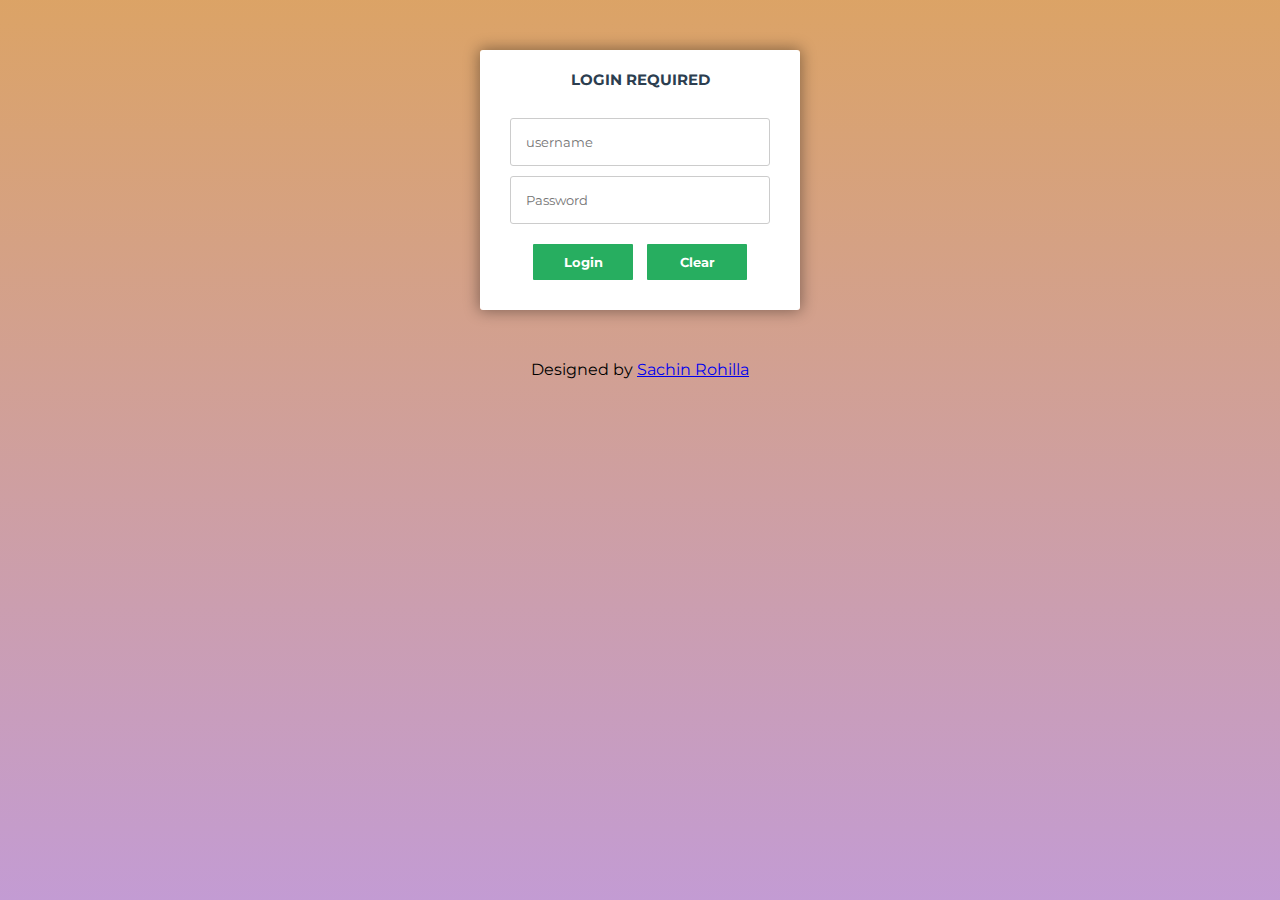
<file: index3.html>
<html>
<head>
<link rel="stylesheet" href="form.css">
<title>
</title>
</head>
<!-- multistep form -->
<form id="msform">
  <!-- fieldsets -->
  <fieldset>
    <h2 class="fs-title">LOGIN REQUIRED</h2><br>
    <input type="username" name="username" placeholder="username" id="text1" />
    <input type="password" name="pass" placeholder="Password" id="text2" />
    <input type="button" class="next action-button"  value="Login" onclick="javascript:validate()" />
	<input type="reset" name="reset" class="next action-button" value="Clear" />
  </fieldset>
</form>
<script type="text/javascript">
function validate()
{
    if(   document.getElementById("text1").value == "btech"
       && document.getElementById("text2").value == "0000" )
    {
        //alert( "validation succeeded" );
        location.href="index2.html";
    }
    else
    {
        //alert( "validation failed" );
        location.href="fail.html";
    }
}
</script>
<footer align="center">Designed by <a href="https://www.facebook.com/sachin.rohilla.1694">Sachin Rohilla</a> </footer>
</html>
</file>
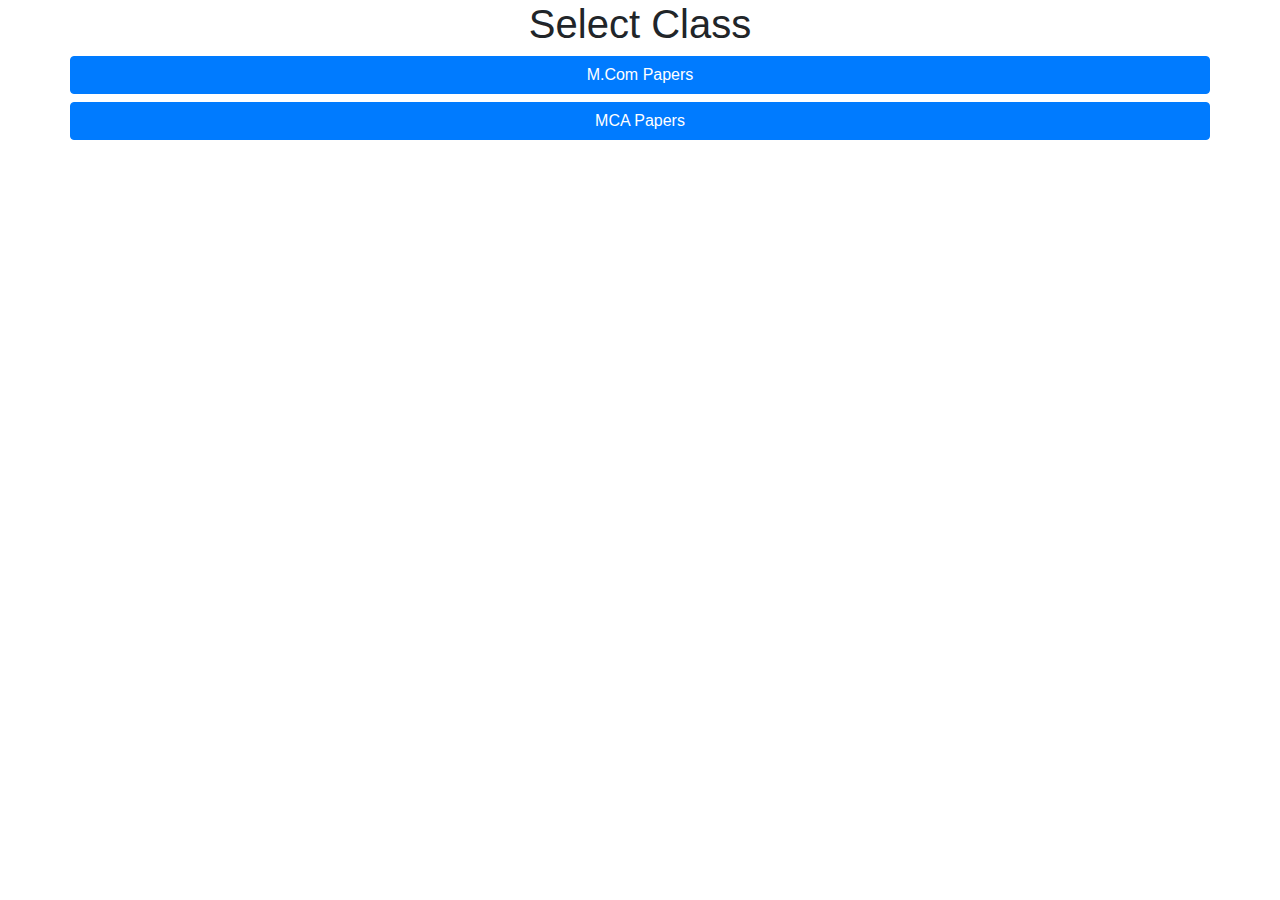
<file: student-area/Commerse/selectclass.html>
<!DOCTYPE html>
<html>
<head>
  <title>Home2</title>
  <link rel="stylesheet" type="text/css" href="https://honeyyadav.github.io/css/bootstrap.min.css">
  <meta name="viewport" content="width=device-width, initial-scale=1.0">
</head>
<body>
  <h1 align="center">Select Class</h1>
  <div class="container">
    <div class="row">
      <button class="btn btn-block btn-primary col-sm-12 col-xs-12">
        M.Com Papers
      </button>
      <button class="btn btn-block btn-primary col-sm-12 col-xs-12">
        MCA Papers
      </button>
    </div>

</body>
</html>
</file>
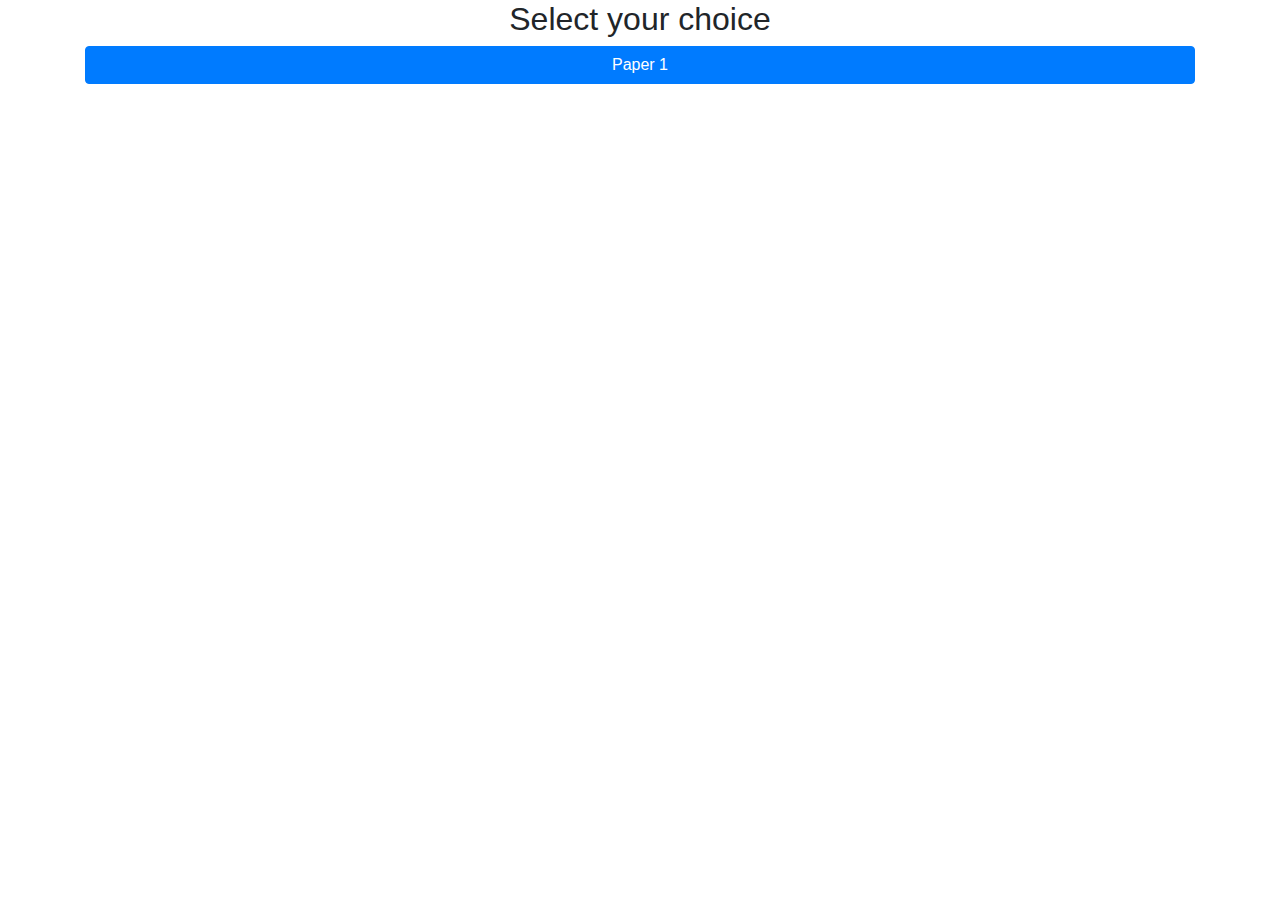
<file: student-area/computerscience/1.html>
<!DOCTYPE html>
<html>
<head>
  	<title>IGU Blog</title>
  	<link rel="stylesheet" type="text/css" href="https://honeyyadav.github.io/css/bootstrap.min.css">
  	<meta name="viewport" content="width=device-width, initial-scale=1.0">
  	<link rel="shortcut icon" href="https://honeyyadav.github.io/images/favicon.ico">
	<link rel="icon" sizes="16x16 32x32 64x64" href="https://honeyyadav.github.io/images/favicon.ico">
	<link rel="icon" type="image/png" sizes="196x196" href="https://honeyyadav.github.io/images/favicon-192.png">
	<link rel="icon" type="image/png" sizes="160x160" href="https://honeyyadav.github.io/images/favicon-160.png">
	<link rel="icon" type="image/png" sizes="96x96" href="https://honeyyadav.github.io/images/favicon-96.png">
	<link rel="icon" type="image/png" sizes="64x64" href="https://honeyyadav.github.io/images/favicon-64.png">
	<link rel="icon" type="image/png" sizes="32x32" href="https://honeyyadav.github.io/images/favicon-32.png">
	<link rel="icon" type="image/png" sizes="16x16" href="https://honeyyadav.github.io/images/favicon-16.png">
	<link rel="apple-touch-icon" href="https://honeyyadav.github.io/images/favicon-57.png">
	<link rel="apple-touch-icon" sizes="114x114" href="https://honeyyadav.github.io/images/favicon-114.png">
	<link rel="apple-touch-icon" sizes="72x72" href="https://honeyyadav.github.io/images/favicon-72.png">
	<link rel="apple-touch-icon" sizes="144x144" href="https://honeyyadav.github.io/images/favicon-144.png">
	<link rel="apple-touch-icon" sizes="60x60" href="https://honeyyadav.github.io/images/favicon-60.png">
	<link rel="apple-touch-icon" sizes="120x120" href="https://honeyyadav.github.io/images/favicon-120.png">
	<link rel="apple-touch-icon" sizes="76x76" href="https://honeyyadav.github.io/images/favicon-76.png">
	<link rel="apple-touch-icon" sizes="152x152" href="https://honeyyadav.github.io/images/favicon-152.png">
	<link rel="apple-touch-icon" sizes="180x180" href="https://honeyyadav.github.io/images/favicon-180.png">
	<meta name="msapplication-TileColor" content="#FFFFFF">
	<meta name="msapplication-TileImage" content="https://honeyyadav.github.io/images/favicon-144.png">
	<meta name="msapplication-config" content="https://honeyyadav.github.io/images/browserconfig.xml">
</head>
<body>
	<div class="container">
		<h2 align="center">Select your choice</h2>
	</div>
  	<div class="container">
    	<div class="row">
    		
    		<a href="aa.pdf" download="aa.pdf" class="btn-block col-sm-12 col-xs-12">
      		<button class="btn btn-block btn-primary col-sm-12 col-xs-12" href="student-area">
      			Paper 1
      		</button>
      		</a>
      		
      	</div>
    </div>

</body>
</html>
</file>
<file: form.css>
/*custom font*/
@import url(https://fonts.googleapis.com/css?family=Montserrat);

/*basic reset*/
* {margin: 0; padding: 0;}

html {
	height: 100%;
	/*Image only BG fallback*/
	
	/*background = gradient + image pattern combo*/
	background:linear-gradient(rgba(196, 102, 0, 0.6), rgba(155, 89, 182, 0.6));
}

body {
	font-family: montserrat, arial, verdana;
}
/*form styles*/
#msform {
	width: 400px;
	margin: 50px auto;
	text-align: center;
	position: relative;
}
#msform fieldset {
	background: white;
	border: 0 none;
	border-radius: 3px;
	box-shadow: 0 0 15px 1px rgba(0, 0, 0, 0.4);
	padding: 20px 30px;
	box-sizing: border-box;
	width: 80%;
	margin: 0 10%;
	
	/*stacking fieldsets above each other*/
	position: relative;
}
/*Hide all except first fieldset*/
#msform fieldset:not(:first-of-type) {
	display: none;
}
/*inputs*/
#msform input, #msform textarea {
	padding: 15px;
	border: 1px solid #ccc;
	border-radius: 3px;
	margin-bottom: 10px;
	width: 100%;
	box-sizing: border-box;
	font-family: montserrat;
	color: #2C3E50;
	font-size: 13px;
}
/*buttons*/
#msform .action-button {
	width: 100px;
	background: #27AE60;
	font-weight: bold;
	color: white;
	border: 0 none;
	border-radius: 1px;
	cursor: pointer;
	padding: 10px 5px;
	margin: 10px 5px;
}
#msform .action-button:hover, #msform .action-button:focus {
	box-shadow: 0 0 0 2px white, 0 0 0 3px #27AE60;
}
/*headings*/
.fs-title {
	font-size: 15px;
	text-transform: uppercase;
	color: #2C3E50;
	margin-bottom: 10px;
}
</file>
